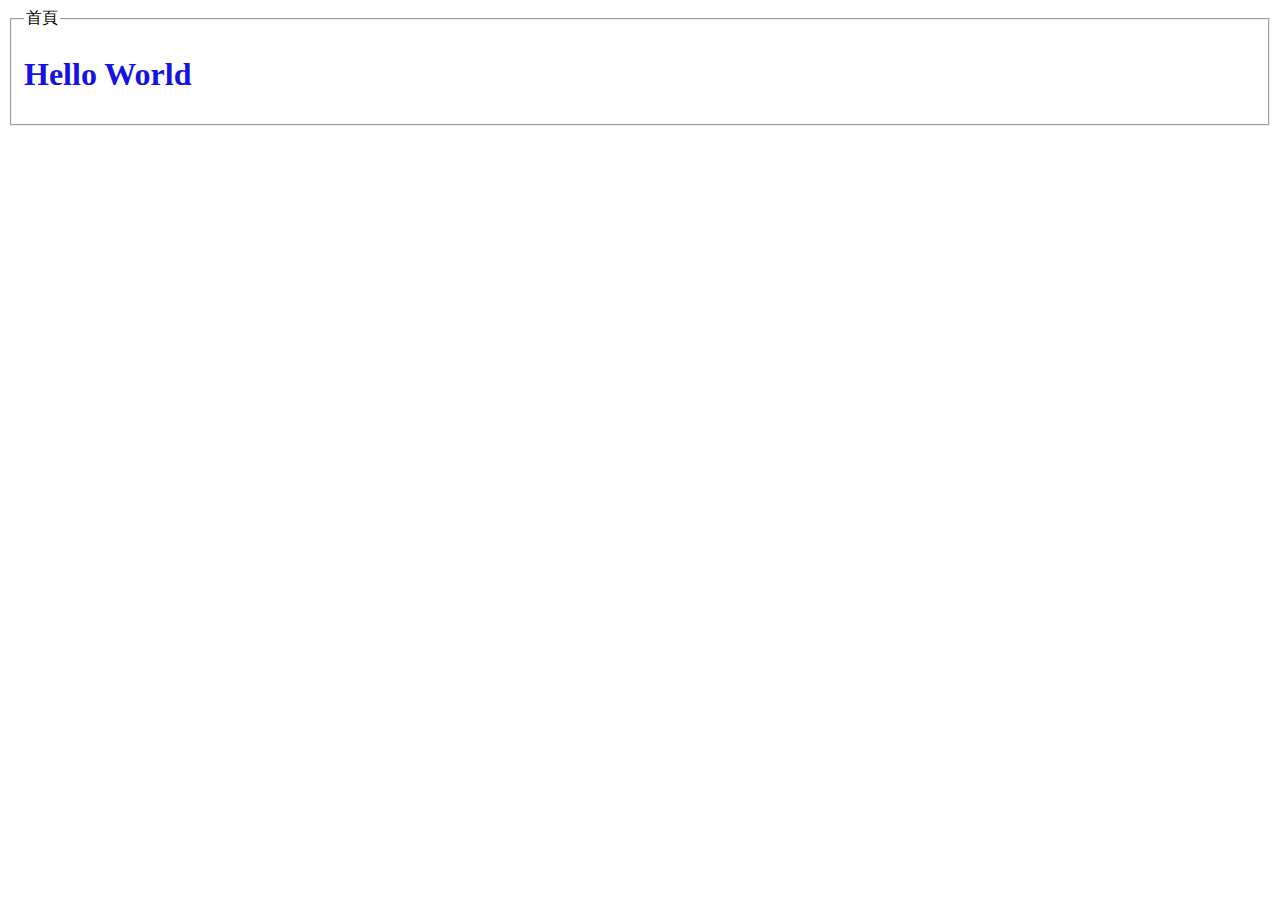
<file: java project with GAI/user - 複製/target/classes/templates/index.html>
<!DOCTYPE html>
<html lang="en">
<head>
    <meta charset="UTF-8">
    <meta http-equiv="X-UA-Compatible" content="IE=edge">
    <meta name="viewport" content="width=device-width, initial-scale=1.0">
    <title>首頁</title>
</head>
<body>
    <fieldset>
        <legend>首頁</legend>
   <h1 style="color: rgb(22, 19, 224);">Hello World</h1>
</fieldset>
</body>
</html>
</file>
